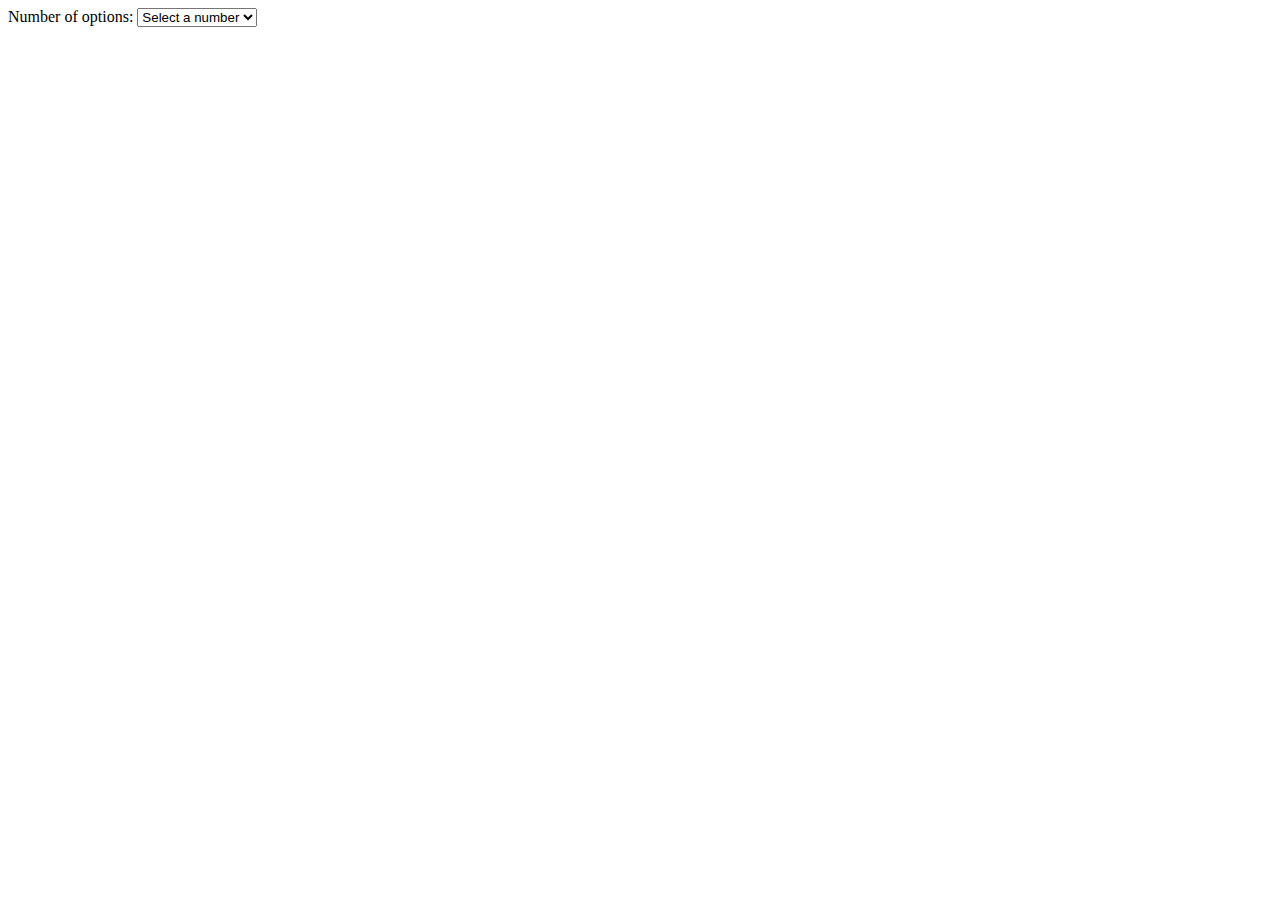
<file: index.html>
<!DOCTYPE html>
<html lang="en">
<head>
    <meta charset="UTF-8">
    <meta name="viewport" content="width=device-width, initial-scale=1.0">
    <link rel="stylesheet" href="/style/style.css">
    <title>Select character number</title>
</head>
<body>
    <div>
        <label for="options">Number of options:</label>
        <select name="options" id="options">
            <option value="" disabled selected>Select a number</option>
            <option value="1">1</option>
            <option value="2">2</option>
            <option value="3">3</option>
            <option value="4">4</option>
            <option value="5">5</option>
            <option value="6">6</option>
            <option value="7">7</option>
            <option value="8">8</option>
            <option value="9">9</option>
            <option value="10">10</option>
        </select>
    </div>
    <div id="links"></div>
    <script src="/js/script.js"></script>
</body>
</html>
</file>
<file: style/style.css>
body{
    height: 100vh;
}

#links{
    display: flex;
    flex-direction: row;
    flex-wrap: wrap;
}

a {
    margin: 20px;
    color: green;
    text-decoration: none;
    font-size: 2rem;
    padding: 100px;
    background-color: lightgray;
}
</file>
